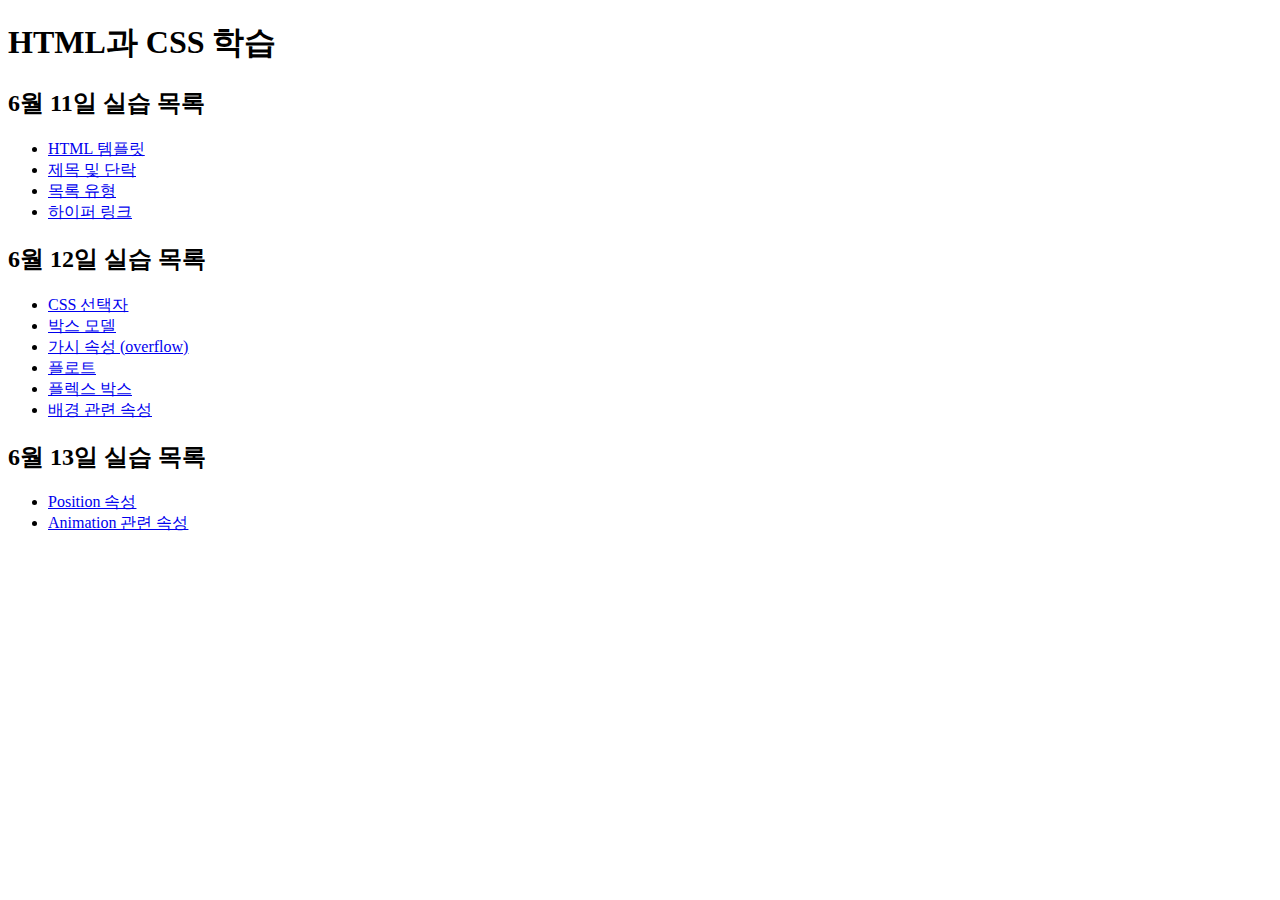
<file: index.html>
<!DOCTYPE html>
<html lang="ko-kr">
    <head>
        <meta charset="UTF-8">
        <title>입문자를 위한 Git과 HTML&CSS</title>
    </head>
    <body>
        <h1>HTML과 CSS 학습</h1>
        <h2>6월 11일 실습 목록</h2>
        <ul>
            <li><a href="html/template.html">HTML 템플릿</a></li>
            <li><a href="html/hn-p.html">제목 및 단락</a></li>
            <li><a href="html/ul-ol.html">목록 유형</a></li>
            <li><a href="html/a.html">하이퍼 링크</a></li>
        </ul>
        <h2>6월 12일 실습 목록</h2>
        <ul>
            <li><a href="html/selector.html">CSS 선택자</a></li>
            <li><a href="html/box-model.html">박스 모델</a></li>
            <li><a href="html/overflow.html">가시 속성 (overflow)</a></li>
            <li><a href="html/float.html">플로트</a></li>
            <li><a href="html/flex.html">플렉스 박스</a></li>
            <li><a href="html/background.html">배경 관련 속성</a></li>
        </ul>
        <h2>6월 13일 실습 목록</h2>
        <ul>
            <li><a href="html/position.html">Position 속성</a></li>
            <li><a href="html/animation.html">Animation 관련 속성</a></li>
        </ul>
    </body>
</html>
</file>
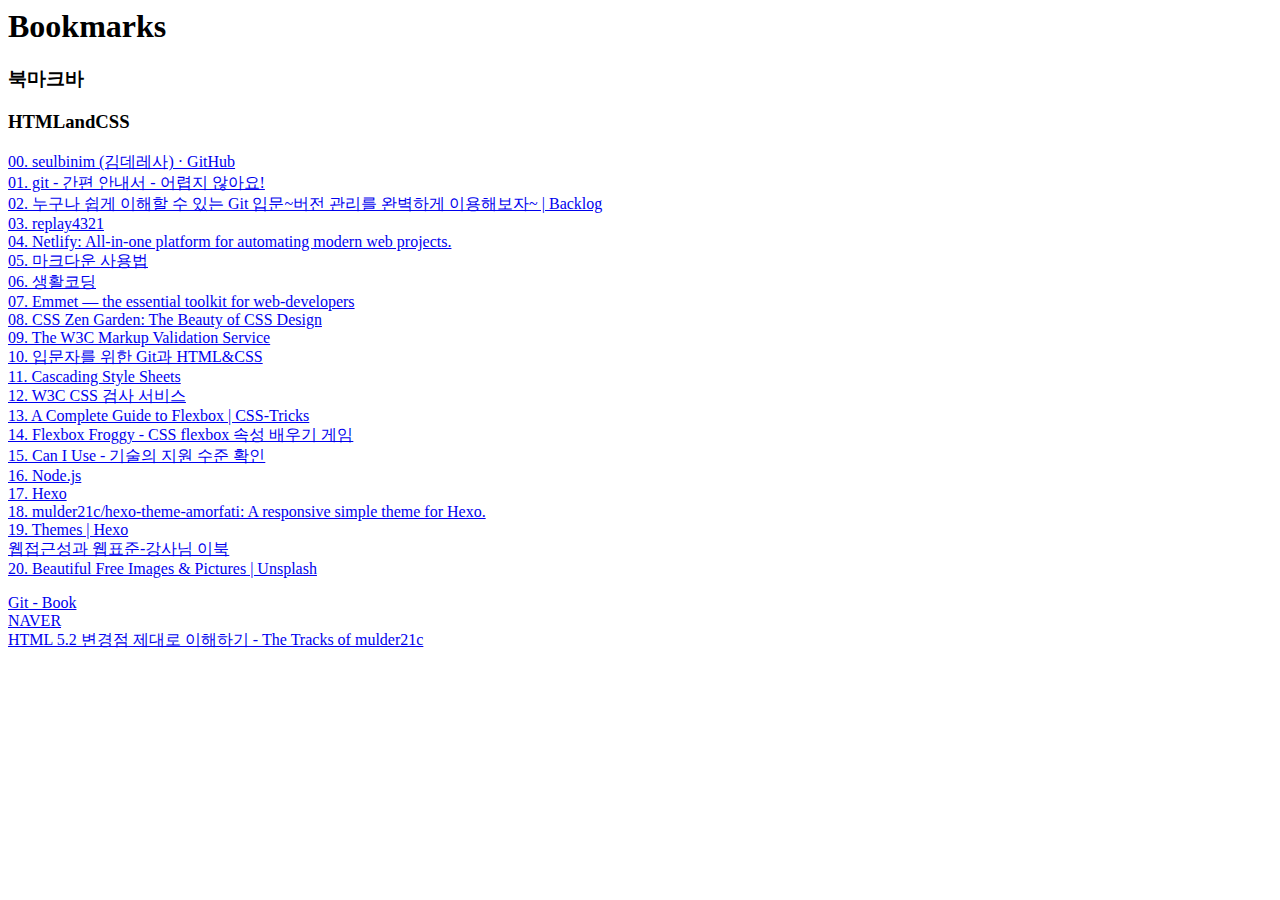
<file: bookmarks_19. 6. 13..html>
<!DOCTYPE NETSCAPE-Bookmark-file-1>
<!-- This is an automatically generated file.
     It will be read and overwritten.
     DO NOT EDIT! -->
<META HTTP-EQUIV="Content-Type" CONTENT="text/html; charset=UTF-8">
<TITLE>Bookmarks</TITLE>
<H1>Bookmarks</H1>
<DL><p>
    <DT><H3 ADD_DATE="1560124309" LAST_MODIFIED="1560226401" PERSONAL_TOOLBAR_FOLDER="true">북마크바</H3>
    <DL><p>
        <DT><H3 ADD_DATE="1560125683" LAST_MODIFIED="1560402913">HTMLandCSS</H3>
        <DL><p>
            <DT><A HREF="https://github.com/seulbinim" ADD_DATE="1560125719" ICON="[data-uri]">00. seulbinim (김데레사) · GitHub</A>
            <DT><A HREF="https://rogerdudler.github.io/git-guide/index.ko.html" ADD_DATE="1560137703">01. git - 간편 안내서 - 어렵지 않아요!</A>
            <DT><A HREF="https://backlog.com/git-tutorial/kr/" ADD_DATE="1560137722" ICON="[data-uri]">02. 누구나 쉽게 이해할 수 있는 Git 입문~버전 관리를 완벽하게 이용해보자~ | Backlog</A>
            <DT><A HREF="https://github.com/replay4321" ADD_DATE="1560146265" ICON="[data-uri]">03. replay4321</A>
            <DT><A HREF="https://www.netlify.com/" ADD_DATE="1560148013" ICON="[data-uri]">04. Netlify: All-in-one platform for automating modern web projects.</A>
            <DT><A HREF="https://gist.github.com/ihoneymon/652be052a0727ad59601" ADD_DATE="1560149676" ICON="[data-uri]">05. 마크다운 사용법</A>
            <DT><A HREF="https://www.opentutorials.org/course/1" ADD_DATE="1560209808" ICON="[data-uri]">06. 생활코딩</A>
            <DT><A HREF="https://emmet.io/" ADD_DATE="1560211458" ICON="[data-uri]">07. Emmet — the essential toolkit for web-developers</A>
            <DT><A HREF="http://www.csszengarden.com/" ADD_DATE="1560216549" ICON="[data-uri]">08. CSS Zen Garden: The Beauty of CSS Design</A>
            <DT><A HREF="https://validator.w3.org/" ADD_DATE="1560218648" ICON="[data-uri]">09. The W3C Markup Validation Service</A>
            <DT><A HREF="https://replay4321.github.io/git-study/" ADD_DATE="1560226401">10. 입문자를 위한 Git과 HTML&amp;CSS</A>
            <DT><A HREF="https://www.w3.org/Style/CSS/" ADD_DATE="1560234136" ICON="[data-uri]">11. Cascading Style Sheets</A>
            <DT><A HREF="https://jigsaw.w3.org/css-validator/" ADD_DATE="1560299646" ICON="[data-uri]">12. W3C CSS 검사 서비스</A>
            <DT><A HREF="https://css-tricks.com/snippets/css/a-guide-to-flexbox/" ADD_DATE="1560318482" ICON="[data-uri]">13. A Complete Guide to Flexbox | CSS-Tricks</A>
            <DT><A HREF="https://flexboxfroggy.com/#ko" ADD_DATE="1560319188" ICON="[data-uri]">14. Flexbox Froggy - CSS flexbox 속성 배우기 게임</A>
            <DT><A HREF="https://caniuse.com/" ADD_DATE="1560386470">15. Can I Use - 기술의 지원 수준 확인</A>
            <DT><A HREF="https://nodejs.org/ko/" ADD_DATE="1560398733" ICON="[data-uri]">16. Node.js</A>
            <DT><A HREF="https://hexo.io/ko/index.html" ADD_DATE="1560399239" ICON="[data-uri]">17. Hexo</A>
            <DT><A HREF="https://github.com/mulder21c/hexo-theme-amorfati" ADD_DATE="1560400188" ICON="[data-uri]">18. mulder21c/hexo-theme-amorfati: A responsive simple theme for Hexo.</A>
            <DT><A HREF="https://hexo.io/themes/index.html" ADD_DATE="1560402128" ICON="[data-uri]">19. Themes | Hexo</A>
            <DT><A HREF="https://seulbinim.github.io/WSA/" ADD_DATE="1560387912" ICON="[data-uri]">웹접근성과 웹표준-강사님 이북</A>
            <DT><A HREF="https://unsplash.com/" ADD_DATE="1560402913" ICON="[data-uri]">20. Beautiful Free Images &amp; Pictures | Unsplash</A>
        </DL><p>
        <DT><A HREF="https://git-scm.com/book/ko/v2" ADD_DATE="1560139882" ICON="[data-uri]">Git - Book</A>
        <DT><A HREF="https://www.naver.com/" ADD_DATE="1560209413" ICON="[data-uri]">NAVER</A>
        <DT><A HREF="https://mulder21c.github.io/2017/12/26/understanding-html-52-changes/" ADD_DATE="1560219536" ICON="[data-uri]">HTML 5.2 변경점 제대로 이해하기 - The Tracks of mulder21c</A>
    </DL><p>
</DL><p>
</file>
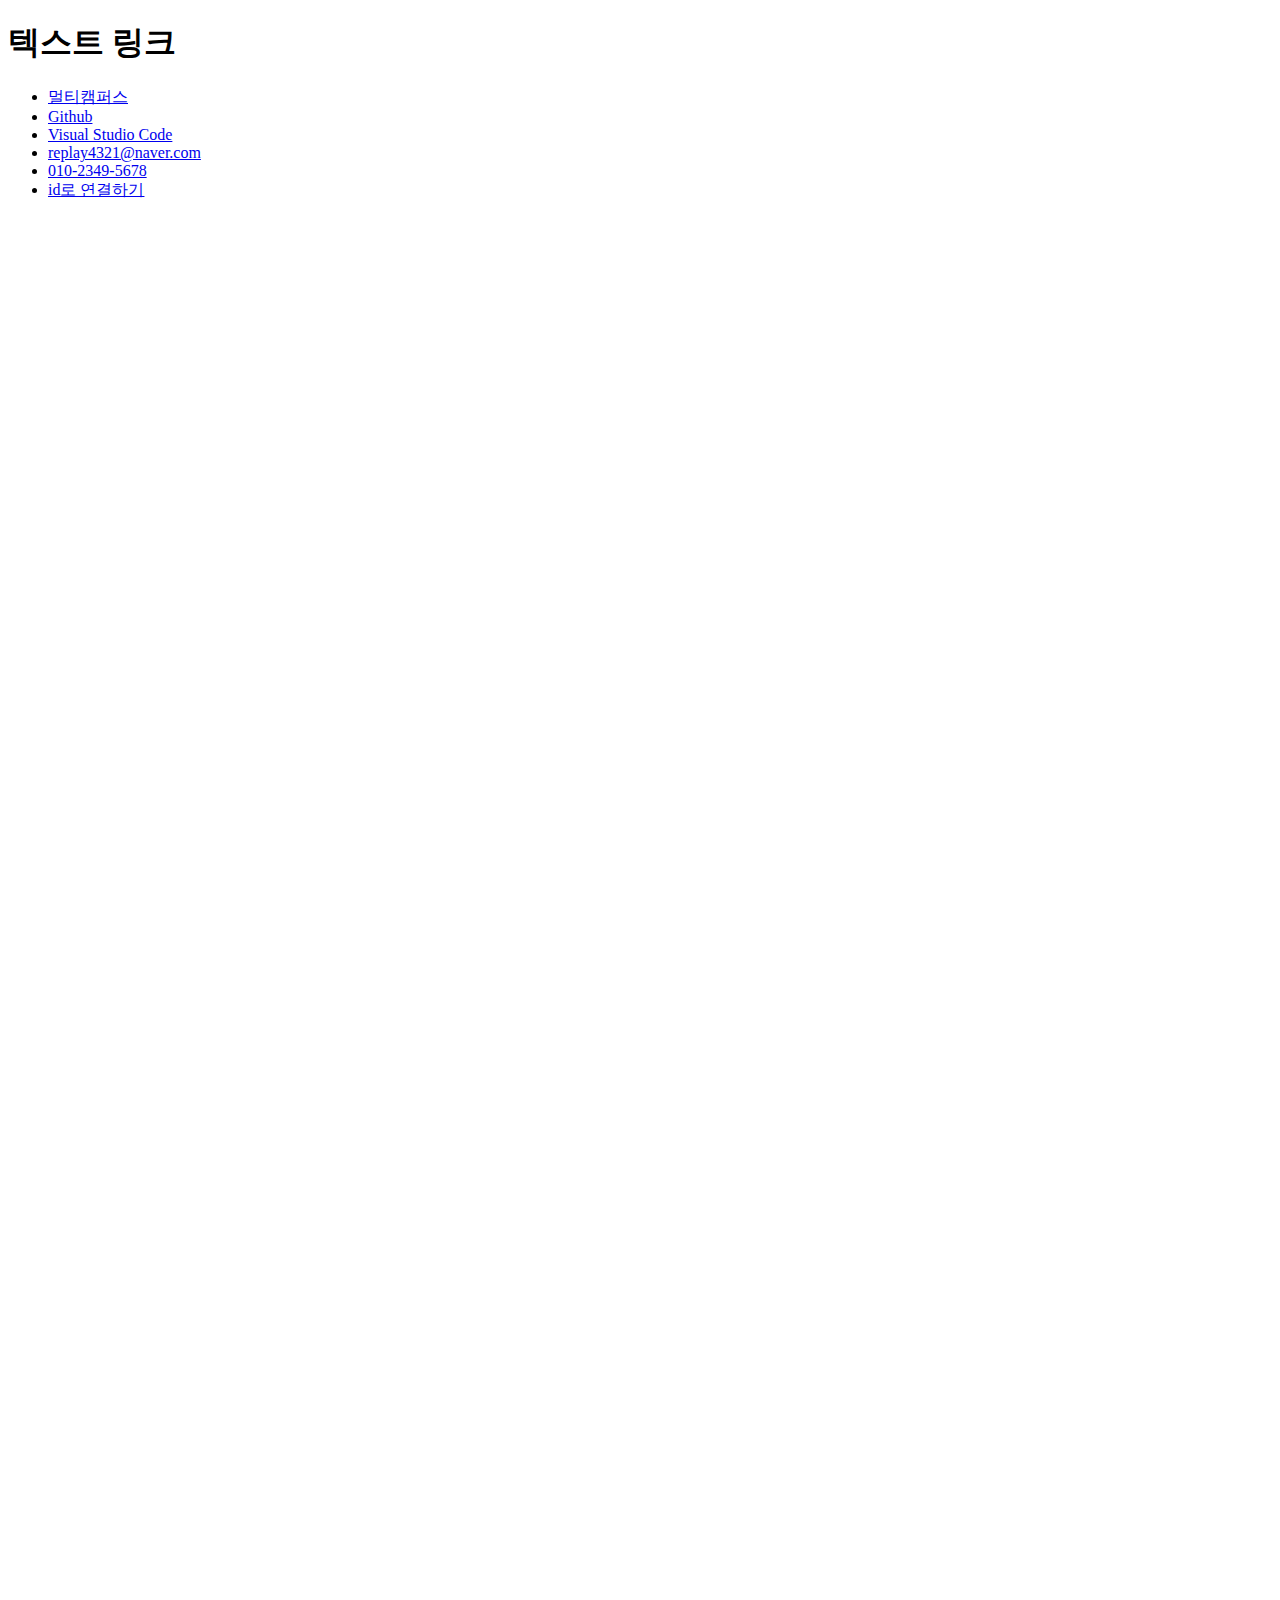
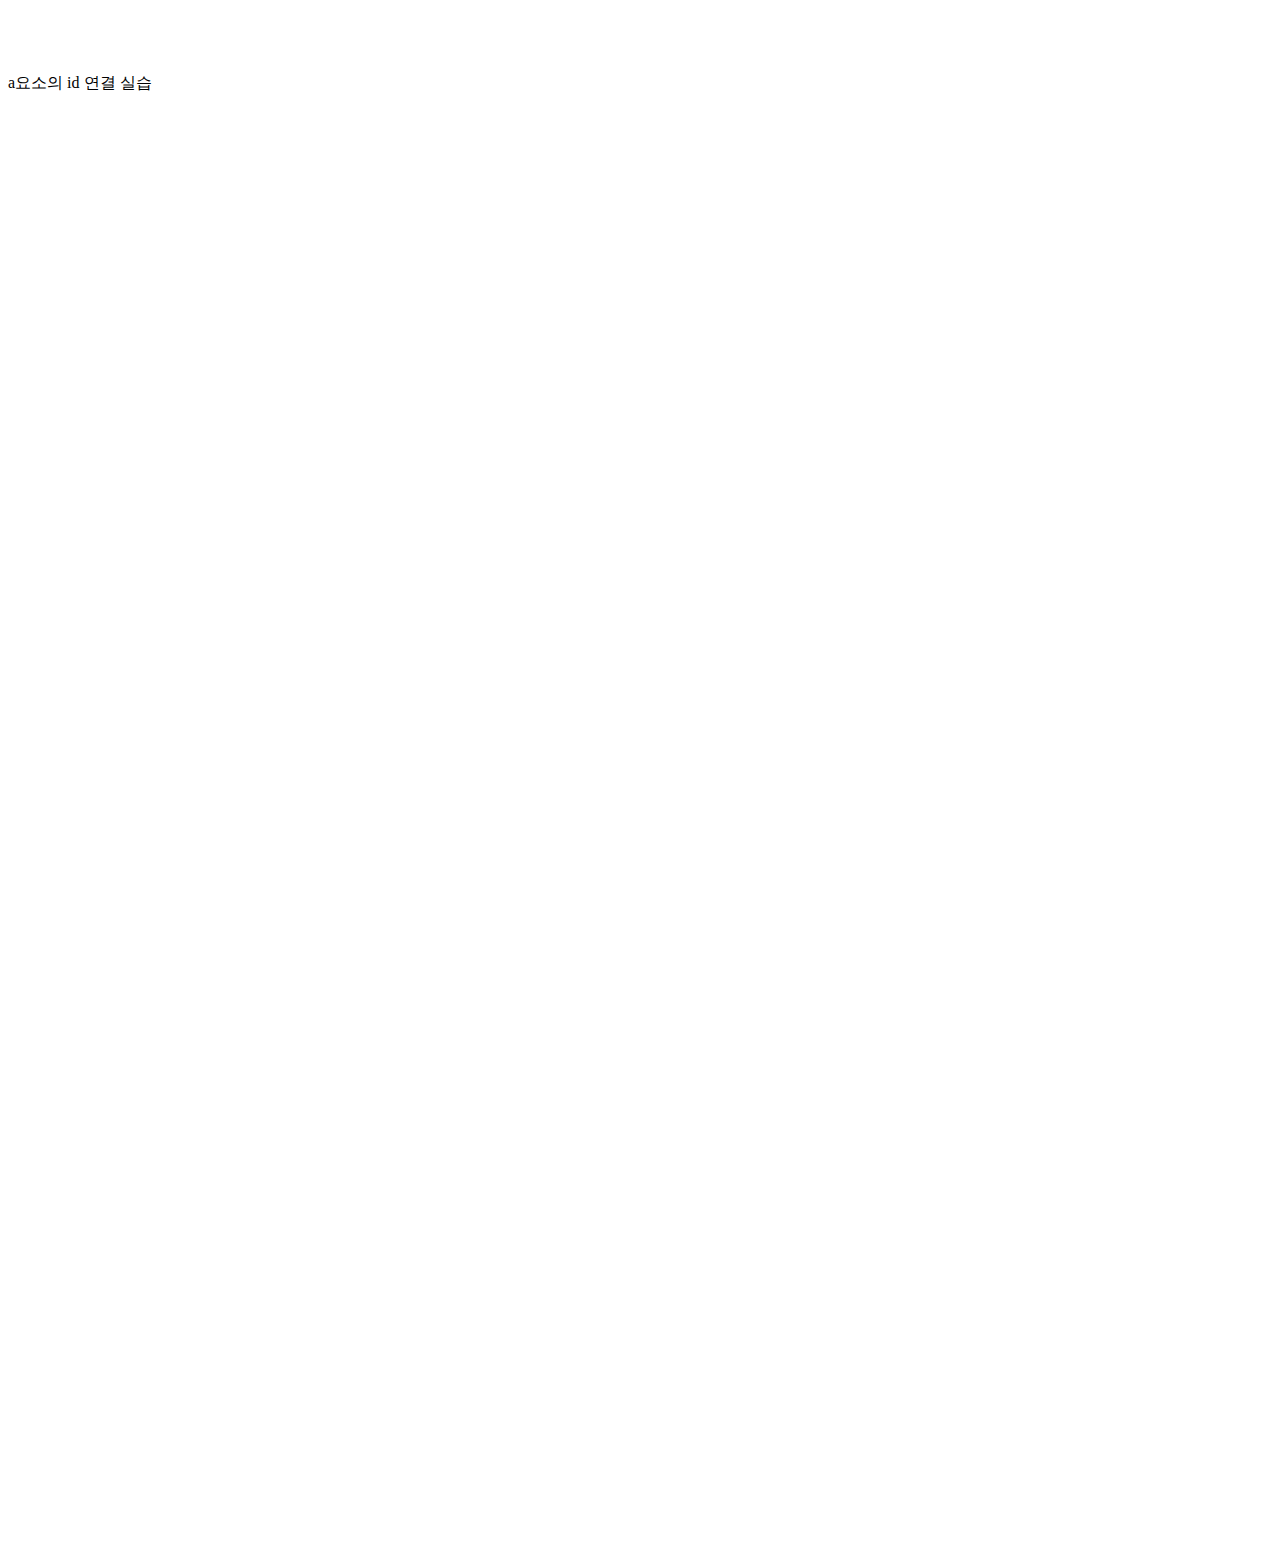
<file: html/a.html>
<!DOCTYPE html>
<html lang="ko-kr">
<head>
    <meta charset="UTF-8">
    <title>하이퍼 링크</title>
</head>
<body>
    <h1>텍스트 링크</h1>
    <ul>
      <li><a href="http://www.multicampus.co.kr/">멀티캠퍼스</a></li>
      <li><a href="https://github.com/" target="_blank">Github</a></li>
      <li><a href="https://code.visualstudio.com/" title="웹 에디터">Visual Studio Code</a></li>
      <li><a href="mailto:replay4321@naver.com">replay4321@naver.com</a></li>
      <li><a href="tel:01023495678">010-2349-5678</a></li>
      <li><a href="#note">id로 연결하기</a></li>
    </ul>
    <br><br><br><br><br><br><br><br><br><br><br><br><br><br><br><br><br><br><br><br>
    <br><br><br><br><br><br><br><br><br><br><br><br><br><br><br><br><br><br><br><br>
    <br><br><br><br><br><br><br><br><br><br><br><br><br><br><br><br><br><br><br><br>
    <br><br><br><br><br><br><br><br><br><br><br><br><br><br><br><br><br><br><br><br>
    <p id="note">a요소의 id 연결 실습</p>
    <br><br><br><br><br><br><br><br><br><br><br><br><br><br><br><br><br><br><br><br>
    <br><br><br><br><br><br><br><br><br><br><br><br><br><br><br><br><br><br><br><br>
    <br><br><br><br><br><br><br><br><br><br><br><br><br><br><br><br><br><br><br><br>
    <br><br><br><br><br><br><br><br><br><br><br><br><br><br><br><br><br><br><br><br>

    
</body>
</html>
</file>
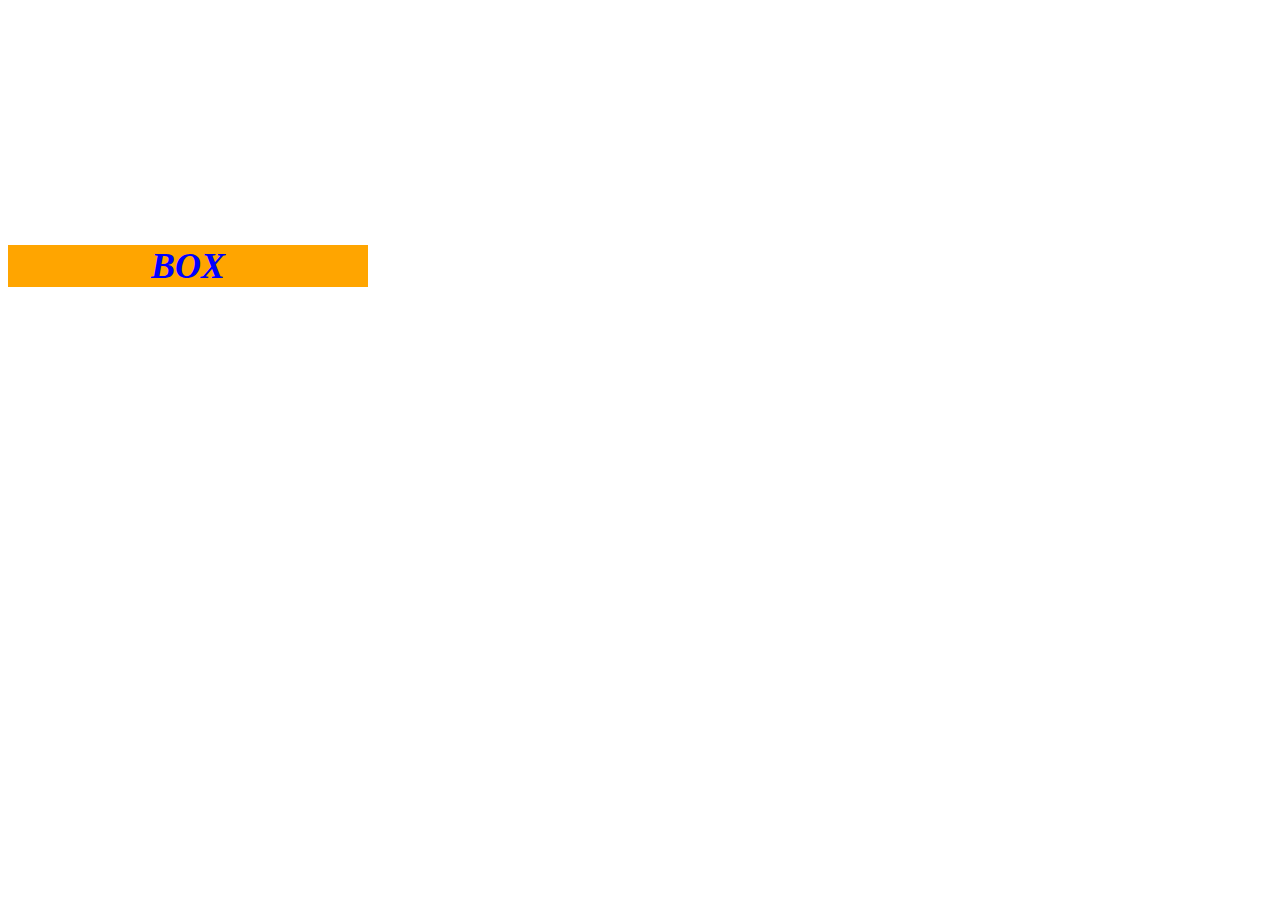
<file: html/animation.html>
<!DOCTYPE html>
<html lang="ko-kr">
<head>
    <meta charset="UTF-8">
    <title>애니메이션 관련 속성</title>
    <link rel="stylesheet" href="../CSS/animation.css">
</head>
<body>
    <div class="circle">
      원
    </div>
    <div class="welcome">
      제 홈페이지에 오신 것을 환영 합니다.
    </div>
    <div class="box">
      BOX
    </div>
</body>
</html>
</file>
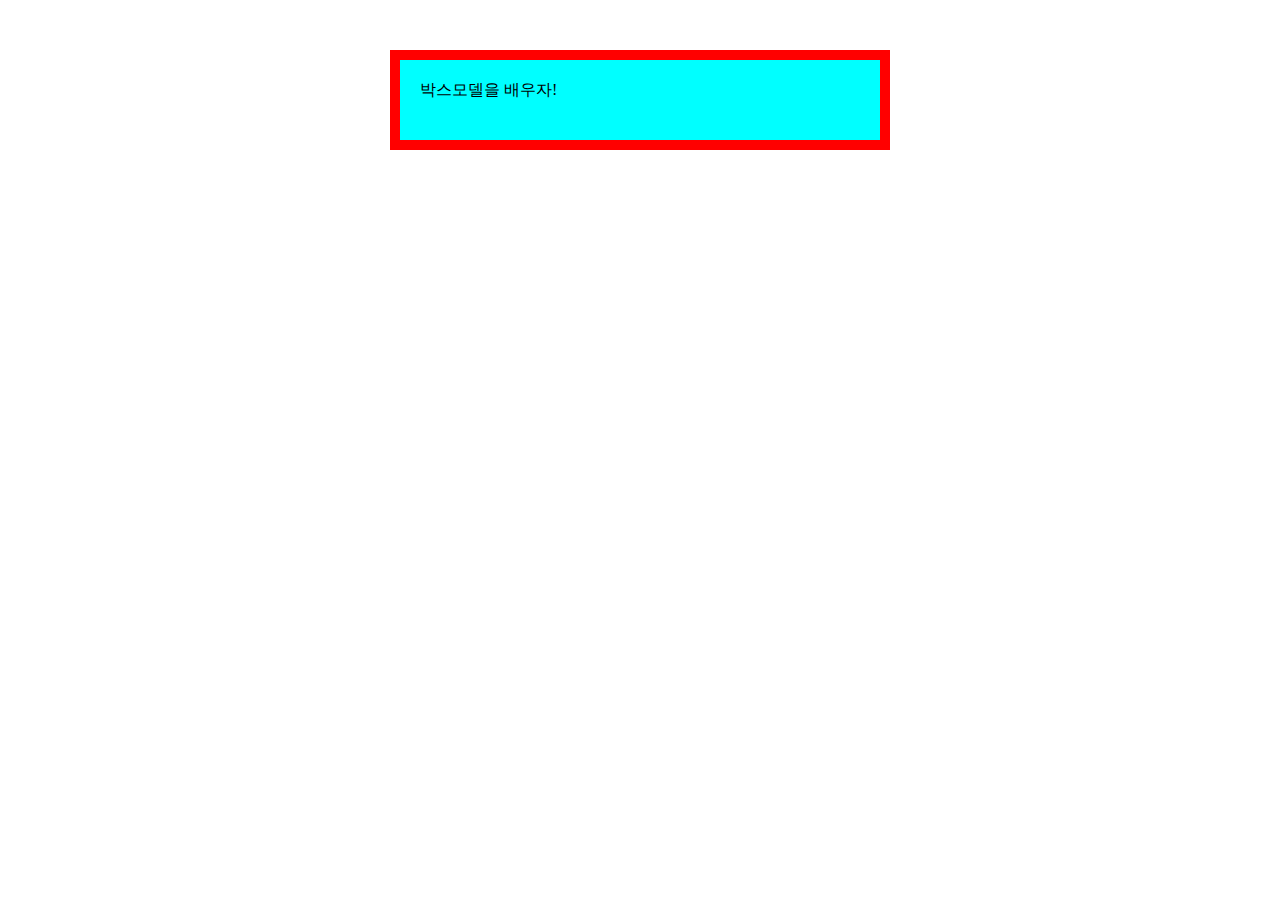
<file: html/box-model.html>
<!DOCTYPE html>
<html lang="ko-KR">
<head>
  <meta charset="UTF-8">
  <title>박스모델</title>
  <link rel="stylesheet" href="../CSS/box-model.css">
</head>
<body>
  <div class="box">박스모델을 배우자!</div>
</body>
</html>
</file>
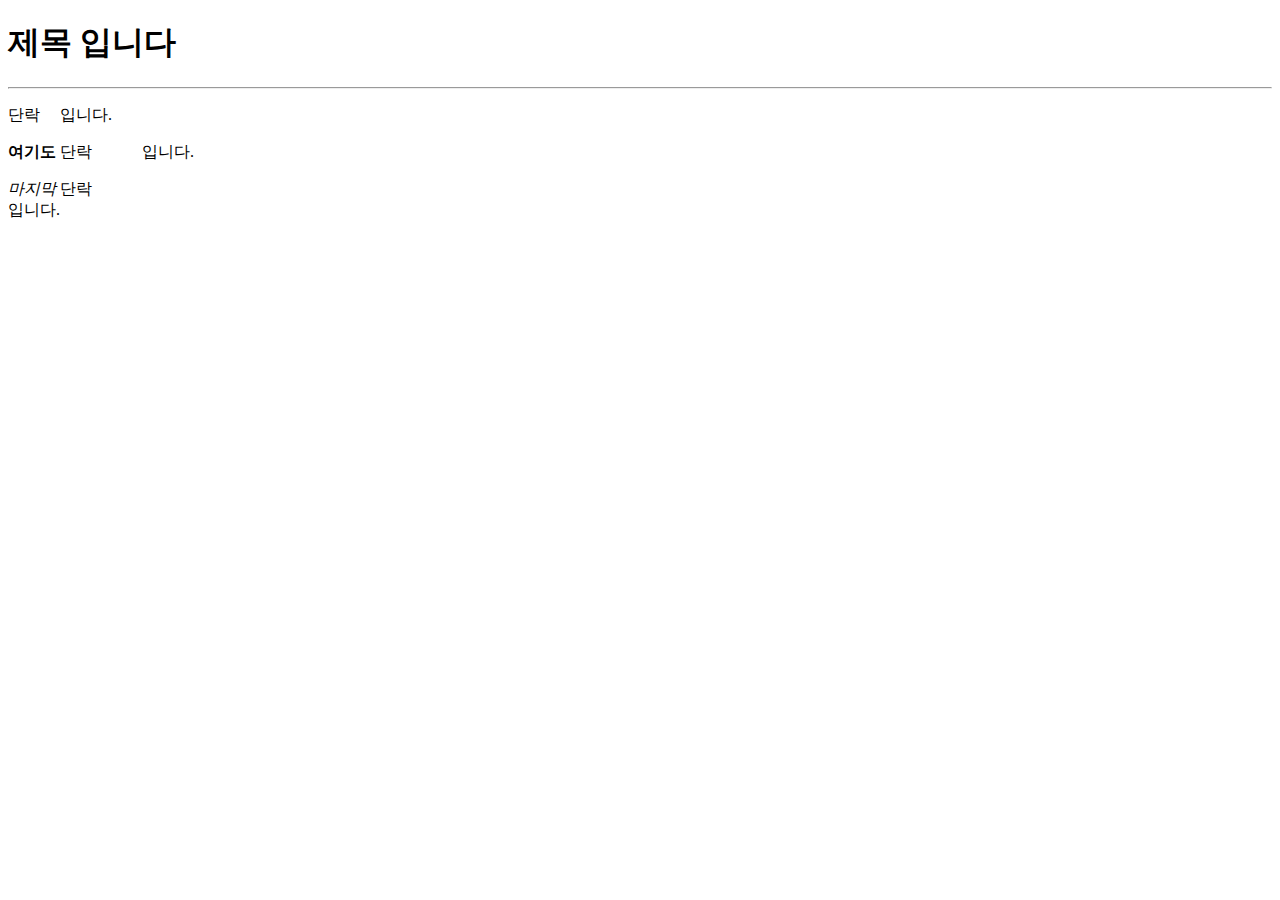
<file: html/hn-p.html>
<!DOCTYPE html>
<html lang="ko-kr">
<head>
    <meta charset="UTF-8">
    <title>제목과 단락</title>
</head>
<body>
    <h1>제목 입니다</h1>
    <hr>
    <p>단락&nbsp;&nbsp;&nbsp;&nbsp;&nbsp;입니다.</p>
    <p><b>여기도</b> <span style="margin-right: 50px";>단락</span>입니다.</p>
    <p><i>마지막</i> 단락<br>입니다.</p>
</body>
</html>
</file>
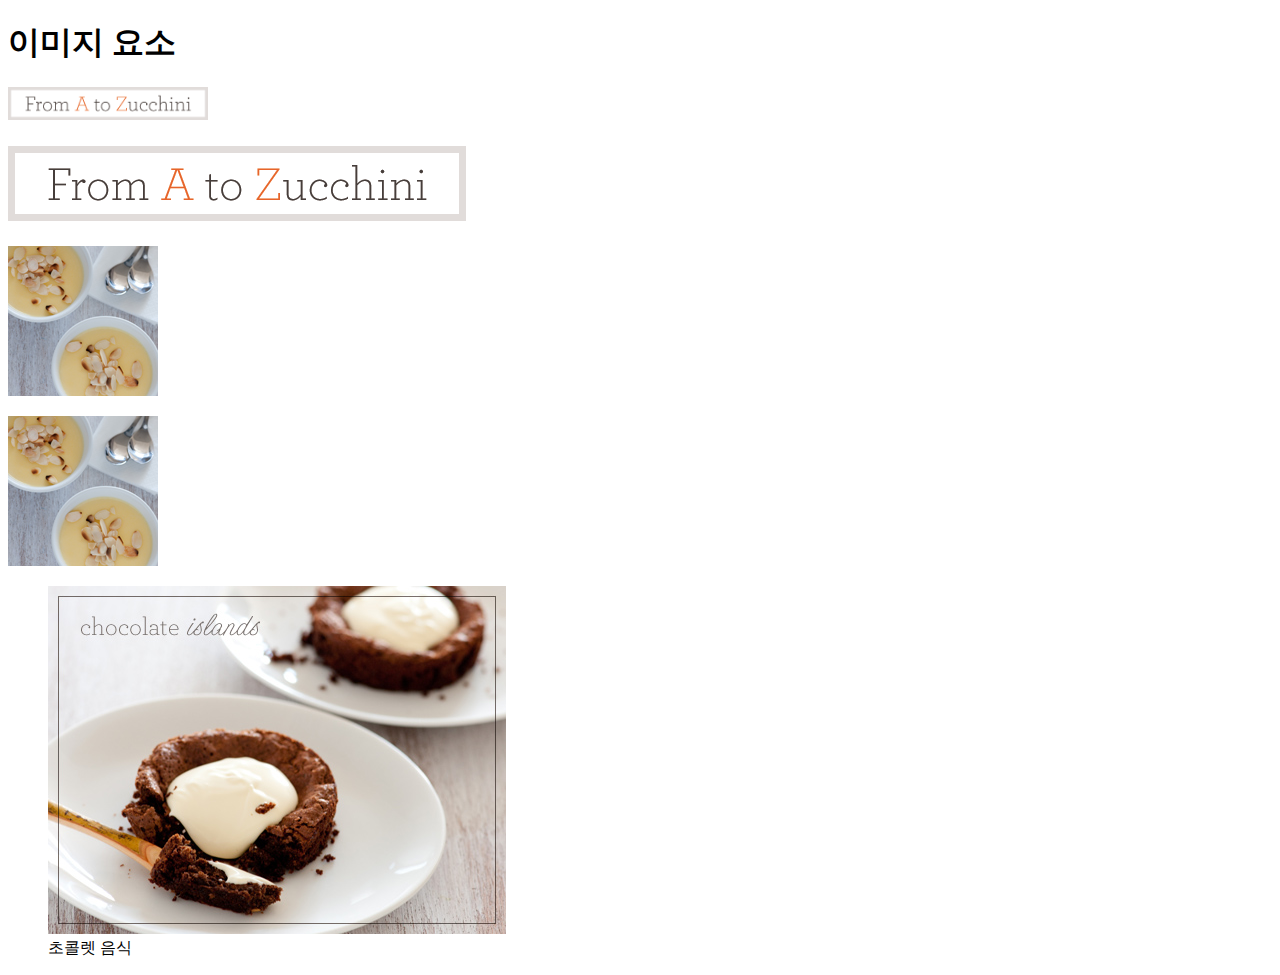
<file: html/img.html>
<!DOCTYPE html>
<html lang="ko-kr">
<head>
  <meta charset="UTF-8">
  <title>이미지 삽입하기</title>
</head>
<body>
  <h1>이미지 요소</h1>
  <h2><img src="../img/logo.gif" alt="From A to Zucchini" width="200"></h2>
  <h2><img src="../img/logo.gif" alt=""></h2>
  <p><img src="../img/lemon-posset.jpg" alt=""></p>
  <p><img src="../img/lemon-posset.jpg" alt="" title="레몬 요리"></p>
  <figure>
    <img src="../img/chocolate-islands.jpg" alt="">
    <figcaption>초콜렛 음식</figcaption>
  </figure>
</body>
</html>
</file>
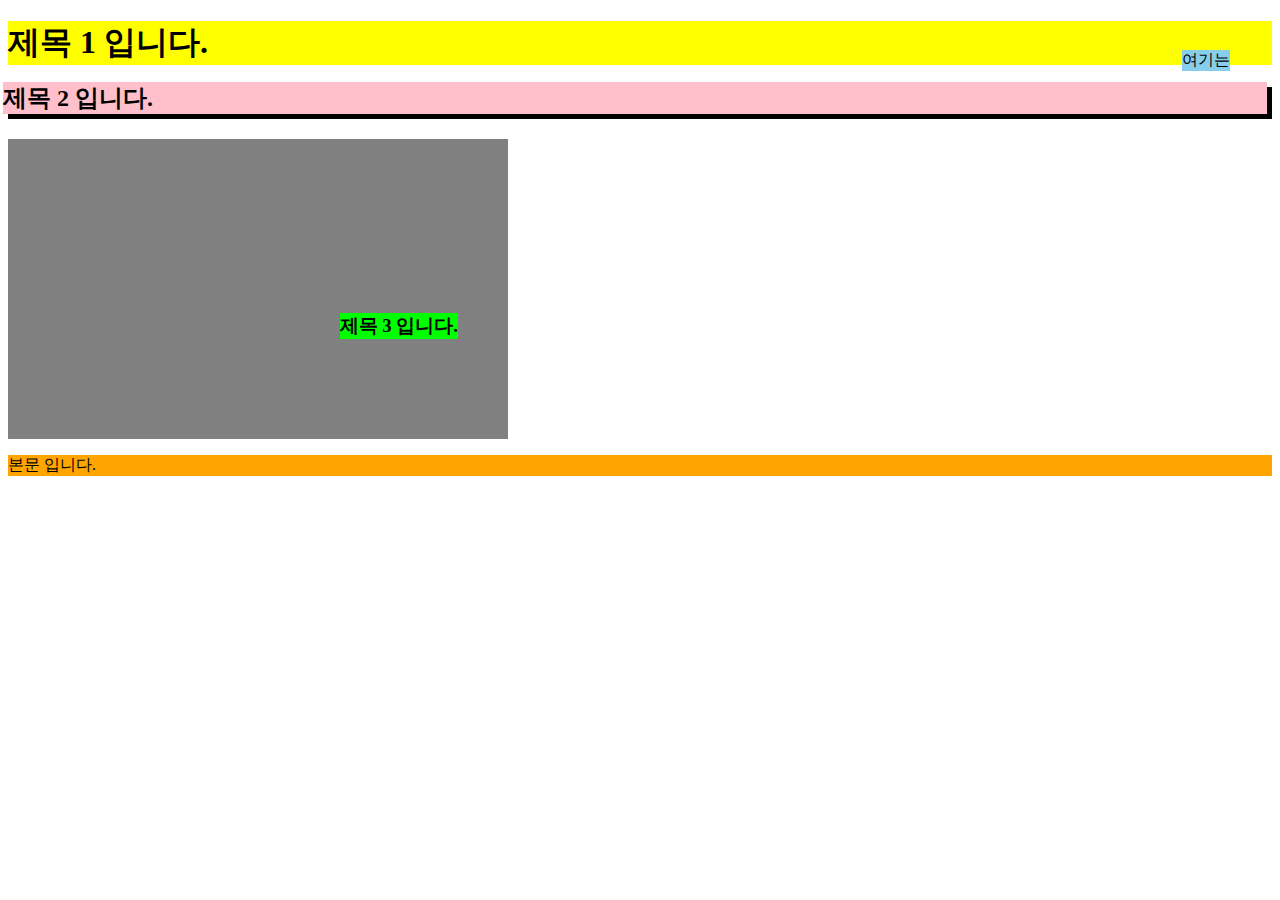
<file: html/position.html>
<!DOCTYPE html>
<html lang="ko-kr">
<head>
    <meta charset="UTF-8">
    <title>포지션 속성</title>
    <link rel="stylesheet" href="../CSS/position.css">
</head>
<body>
    <h1>제목 1 입니다.</h1>
    <div class="shadow">
      <h2>제목 2 입니다.</h2>
    </div>
    <div class="layer">
      <h3>제목 3 입니다.</h3>
    </div>
    <p><span>여기는</span> 본문 입니다.</p>
</body>
</html>
</file>
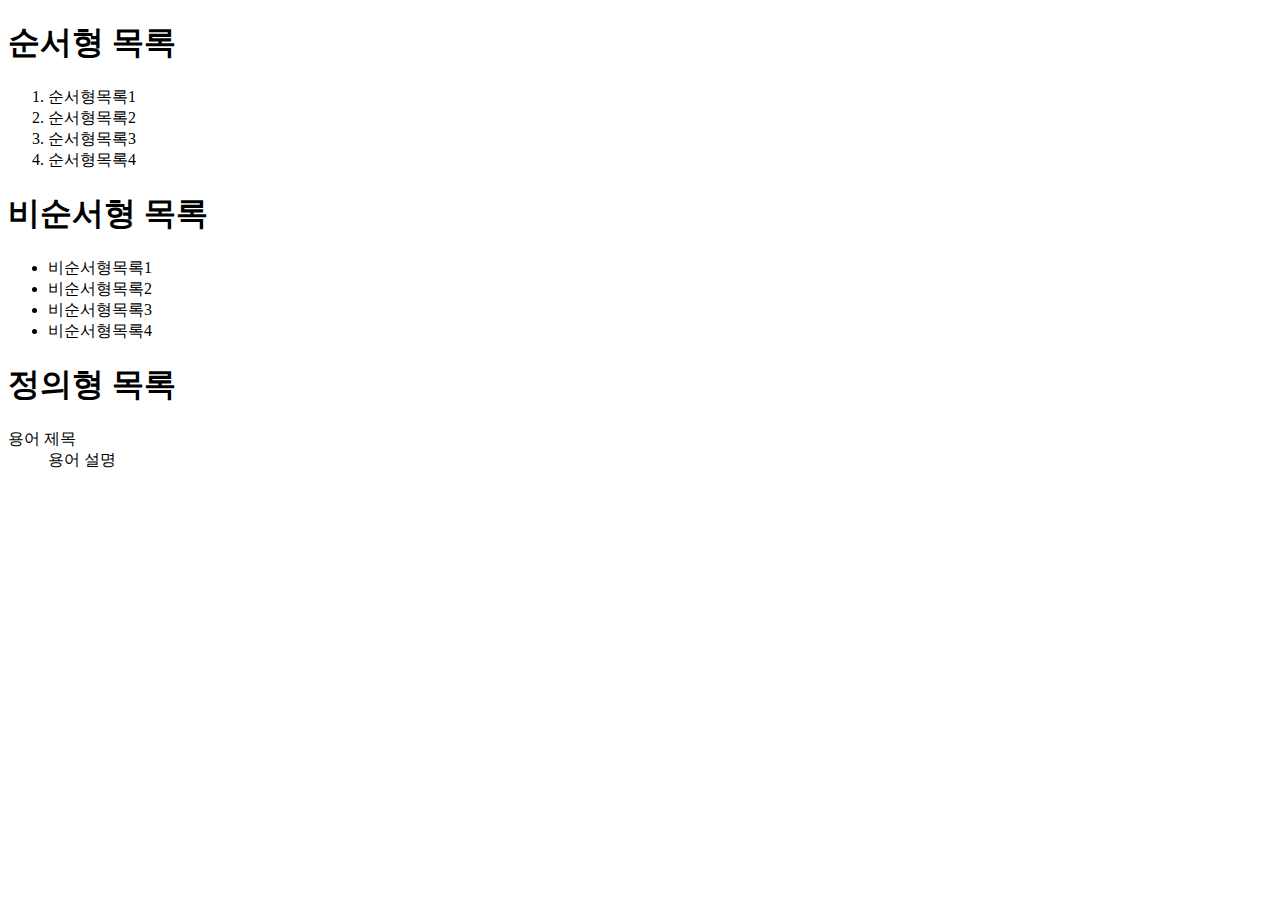
<file: html/ul-ol.html>
<!DOCTYPE html>
<html lang="ko-kr">
  <head>
    <meta charset="UTF-8" />
    <title>목록 관련 요소</title>
  </head>
  <body>
    <h1>순서형 목록</h1>
    <ol>
      <li>순서형목록1</li>
      <li>순서형목록2</li>
      <li>순서형목록3</li>
      <li>순서형목록4</li>
    </ol>
    <h1>비순서형 목록</h1>
    <ul>
      <li>비순서형목록1</li>
      <li>비순서형목록2</li>
      <li>비순서형목록3</li>
      <li>비순서형목록4</li>
    </ul>
    <h1>정의형 목록</h1>
    <dl>
      <div>
        <dt>용어 제목</dt>
        <dd>용어 설명</dd>
      </div>
    </dl>
  </body>
</html>
</file>
<file: CSS/animation.css>
@charset "utf-8";

@keyframes bg{
  0%{
    background-color: red;
  }
  50%{
    background-color: green;
  }
  100%{
    background-color: yellow;
  }
}

@keyframes fade{
  0%{
    opacity: 0;
    transform: translate(0,0) scale(1);
  }
  100%{
    opacity: 1;
    transform: translate(500px, 200px) scale(1.5) rotate(5turn);
  }
}

@keyframes typing{
  0%{
    width: 0em;
  }
  100%{
    width: 17em;
  }
}

body{
  animation-name: bg;
  animation-duration: 3000ms;
  animation-fill-mode: forwards;
  /* animation-delay: 10s; */
}
.circle{
  opacity: 0;
  background: pink;
  width: 200px;
  height: 200px;
  line-height: 200px;
  border: 5px solid black;
  border-radius: 50%;
  text-align: center;
  font-size: 30px;
  font-weight: 700;
  animation-name: fade;
  animation-duration: 5000ms;
  animation-delay: 3000ms;
  animation-fill-mode: forwards;
}
.welcome{
  font-size: 20px;
  font-family: Georgia, 'Times New Roman', Times, serif;
  /* background: skyblue; */
  width: 0em;
  /* white-space: nowrap 줄바꿈 금지 */
  white-space: nowrap;
  overflow: hidden;
  /* animation-name: typing;
  animation-duration: 3s;
  animation-fill-mode: forwards;
  animation-delay: 8s; */
  animation: typing 3s 8s forwards;
}
.box{
  font-size: 36px;
  font-style: italic;
  color: blue;
  font-weight: 700;
  background-color: orange;
  width: 10em;
  text-align: center;
  /* transition-property: color, background-color;
  transition-duration: 1s;
  transition-delay: 0s, 1s; */
  /* "all"은 원본과 호버 사이에 차이가 있는 모든 값을 트랜지션 적용한다. */
  transition: all 1s;
}
.box:hover{
  color: gray;
  background-color: hotpink;
}
</file>
<file: CSS/box-model.css>
@charset "utf-8";

.box{
  background-color: aqua;
  display: block;
  width: 500px;
  height: 100px;
  border: 10px solid red;
  padding: 20px;
  margin: 50px auto;
  box-sizing: border-box;
}
</file>
<file: CSS/position.css>
@charset "utf-8";

h1{
  background: yellow;
}
.shadow{
  background:black;
}
h2{
  background: pink;
  position: relative;
  top: -5px;
  left: -5px;
}
.layer{
  background: gray;
  width: 500px;
  height: 300px;
  position: relative;
}
h3{
  background: lime;
  margin: 0;
  /* absolute 속성은 레이어 팝업 작업 시 사용 */
  position: absolute;
  bottom: 100px;
  right: 50px;
}
p{
  background: orange;
}
span{
  background: skyblue;
  position: fixed;
  top: 50px;
  right: 50px;
}
</file>
